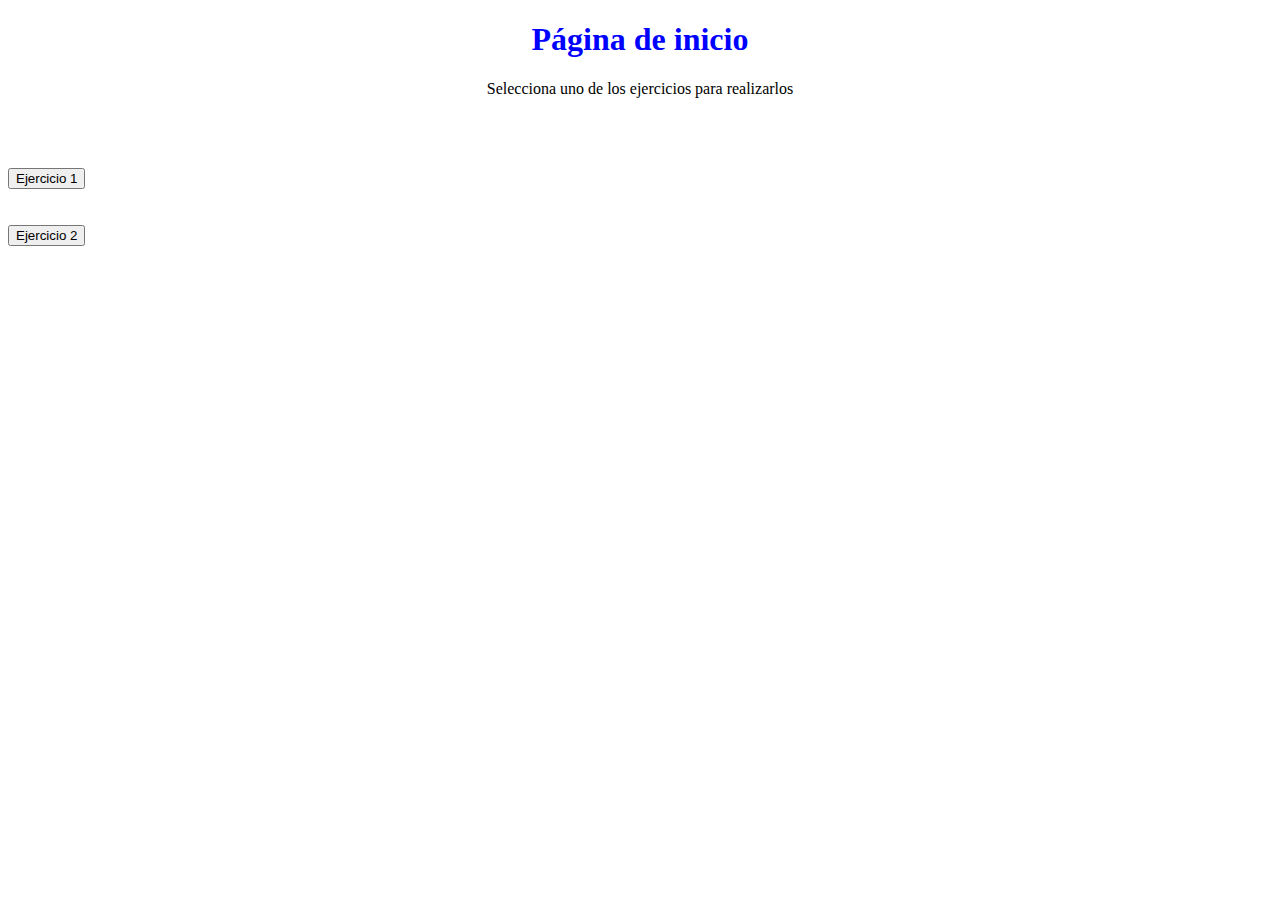
<file: templates/index.html>
<!DOCTYPE html>
<html lang="en">
<head>
    <meta charset="UTF-8">
    <title>Menú de inicio</title>
    <link rel="stylesheet" type="text/css" href="/static/css/estilos.css">
</head>
<body>
    <h1>Página de inicio</h1>
<p> Selecciona uno de los ejercicios para realizarlos</p>
<br> <br> <br>
<a href="/formulario.html"><button>Ejercicio 1</button></a>

<br> <br> <br>
<a href="/nombres.html"><button>Ejercicio 2</button></a>

</body>
</html>
</file>
<file: static/css/estilos.css>
h1{
color: blue
}

h1{
text-align: center
}

p{
text-align: center
}

.button{
front-size:50px;
text-align: center
}
</file>
